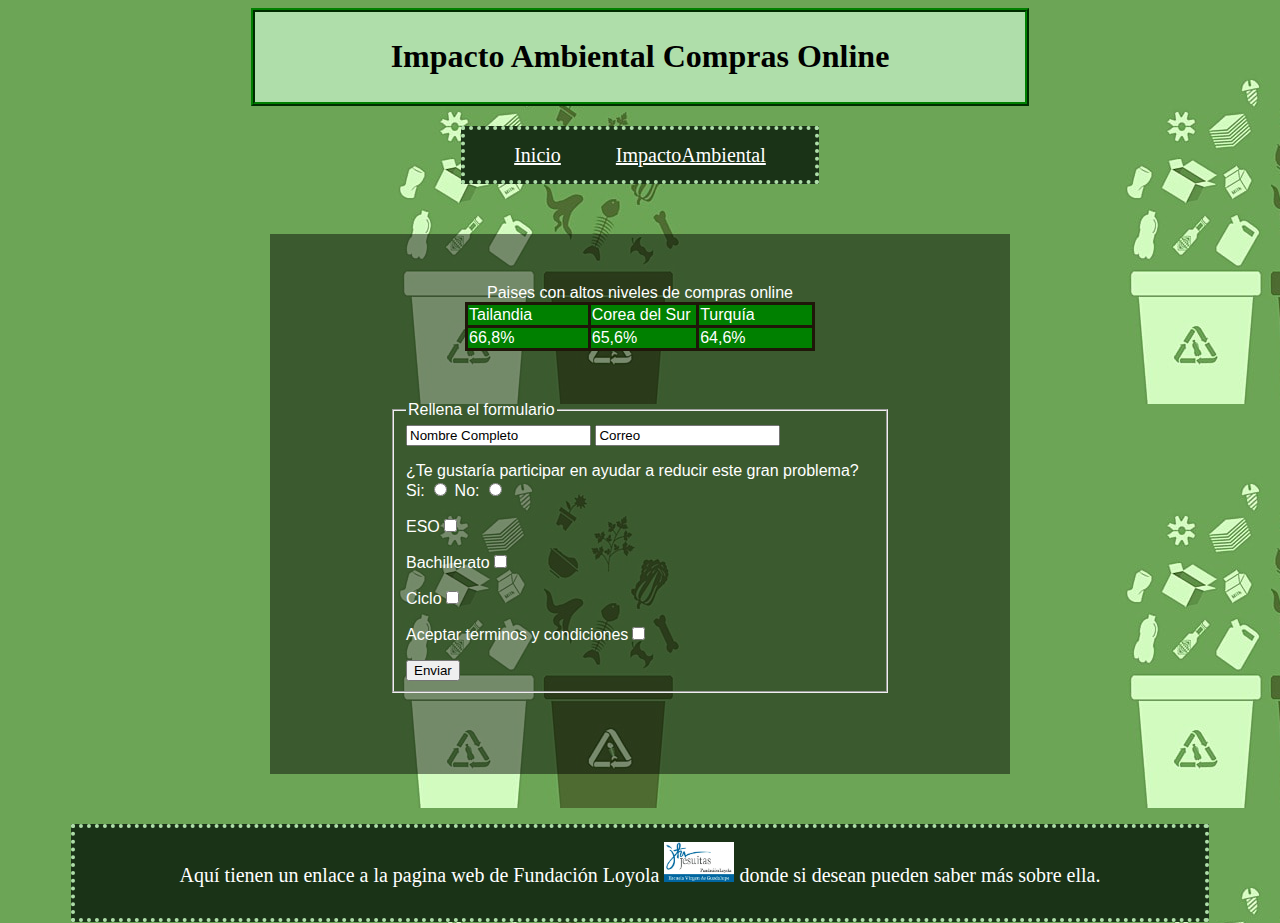
<file: paniaguabalbuenaleandrojose/index.html>
<!--Leandro José Paniagua Balbuena-->
<html>
	<head>
		<title>Impacto Ambiental Compras Online</title>
		<meta charset="UTF-8">
		<link href="estilo1.css" rel="StyleSheet" type="text/css"/>
	</head>
	<body>
		<!--Cabecera de la página-->
		<header>Impacto Ambiental Compras Online</header> 
		<!--Barra de navegación-->
		<nav>
			<a href="index.html">Inicio</a>
			<a href="impactoAmbiental.html">ImpactoAmbiental</a>
		</nav>
		<div id="trans">
			<!--Contenido de la tabla-->
			<table>
				<caption>Paises con altos niveles de compras online</caption>
				<tr>
					<td>Tailandia</td>
					<td>Corea del Sur</td>
					<td>Turquía</td>
				</tr>
				<tr>
					<td>66,8%</td>
					<td>65,6%</td>
					<td>64,6%</td>
				</tr>
			</table>
			<!--Formulario para participar en la reducción del impacto ambiental-->
			<form method="POST" action="formulario2.php">
				<!--Contenido del formulario dentro de un fieldset-->
				<fieldset>
					<legend>Rellena el formulario</legend>
					<input type="text" value="Nombre Completo" name="texto">
					<input type="text" value="Correo" name="correo">
					<p>
						<label for="opcion">¿Te gustaría participar en ayudar a reducir este gran problema?</label>
						<label for="opcion">Si:</label>
						<input name="radio1" type="radio" value=" si">
						<label for="opcion">No:</label>
						<input name="radio1" type="radio" value=" no">
					</p>				
					<p>ESO<input type="checkbox" name="opcion[]"></p>
					<p>Bachillerato<input type="checkbox" name="opcion[]"></p>
					<p>Ciclo<input type="checkbox" name="opcion[]"></p>
					<p>Aceptar terminos y condiciones<input name="aceptar" type="checkbox"></p>
				
					<!-- Botón de envío del formulario -->
					<input value="Enviar" type="submit">
				</fieldset>
			</form>
		</div>
		<footer>
			<!-- Contenido del pie de página con un enlace y una imagen -->
			Aquí tienen un enlace a la pagina web de Fundación Loyola
			<a href="https://fundacionloyola.com" target="-blank"><img id="escuela" src="imagenes/escuela.jpg"></a> 
			donde si desean pueden saber más sobre ella.
		</footer>
	</body>
</html>
</file>
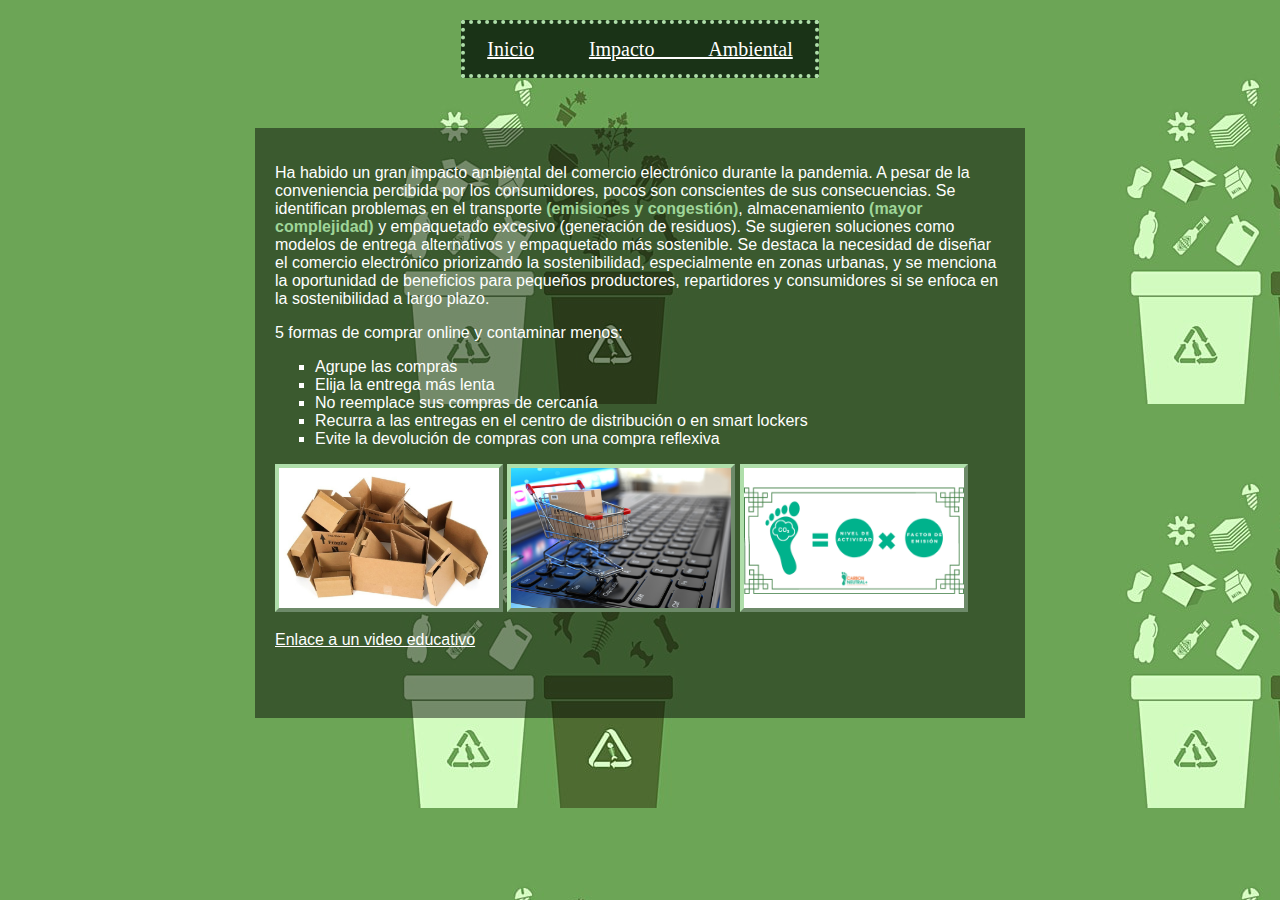
<file: paniaguabalbuenaleandrojose/impactoAmbiental.html>
<!--Leandro José Paniagua Balbuena-->
<html>
	<head>
		<title>San Ignacio</title>
		<meta charset="UTF-8">
		<link href="estilo1.css" rel="StyleSheet" type="text/css"/>
	</head>
	<body>
		<nav>
			<!--Barra de navegación-->
			<a href="index.html">Inicio</a>
			<a href="impactoAmbiental.html">Impacto Ambiental</a>
		</nav>
		<div id="div1">
			<p>
				Ha habido un gran impacto ambiental del comercio electrónico durante la pandemia. A pesar de
				la conveniencia percibida por los consumidores, pocos son conscientes de sus consecuencias. Se
				identifican problemas en el transporte <span>(emisiones y congestión)</span>, almacenamiento <span>(mayor complejidad)</span>
				y empaquetado excesivo (generación de residuos).

				Se sugieren soluciones como modelos de entrega alternativos y empaquetado más sostenible. Se destaca
				la necesidad de diseñar el comercio electrónico priorizando la sostenibilidad, especialmente en zonas
				urbanas, y se menciona la oportunidad de beneficios para pequeños productores, repartidores y
				consumidores si se enfoca en la sostenibilidad a largo plazo.
			</p>
		
			<p>5 formas de comprar online y contaminar menos:</p>
			<ul>
				<li>Agrupe las compras</li>
				<li>Elija la entrega más lenta</li>
				<li>No reemplace sus compras de cercanía</li>
				<li>Recurra a las entregas en el centro de distribución o en smart lockers</li>
				<li>Evite la devolución de compras con una compra reflexiva</li>
			</ul>

			<img class="imagenes" src="imagenes/cajas.jpg">
			<img class="imagenes" src="imagenes/compras.jpg">
			<img class="imagenes" src="imagenes/huella.png">
			
			<!--enlace para video de interes-->
			<a href="https://www.youtube.com/watch?v=411155b6N5I" target="-blank">Enlace a un video educativo</a>
		</div>
	</body>
</html>
</file>
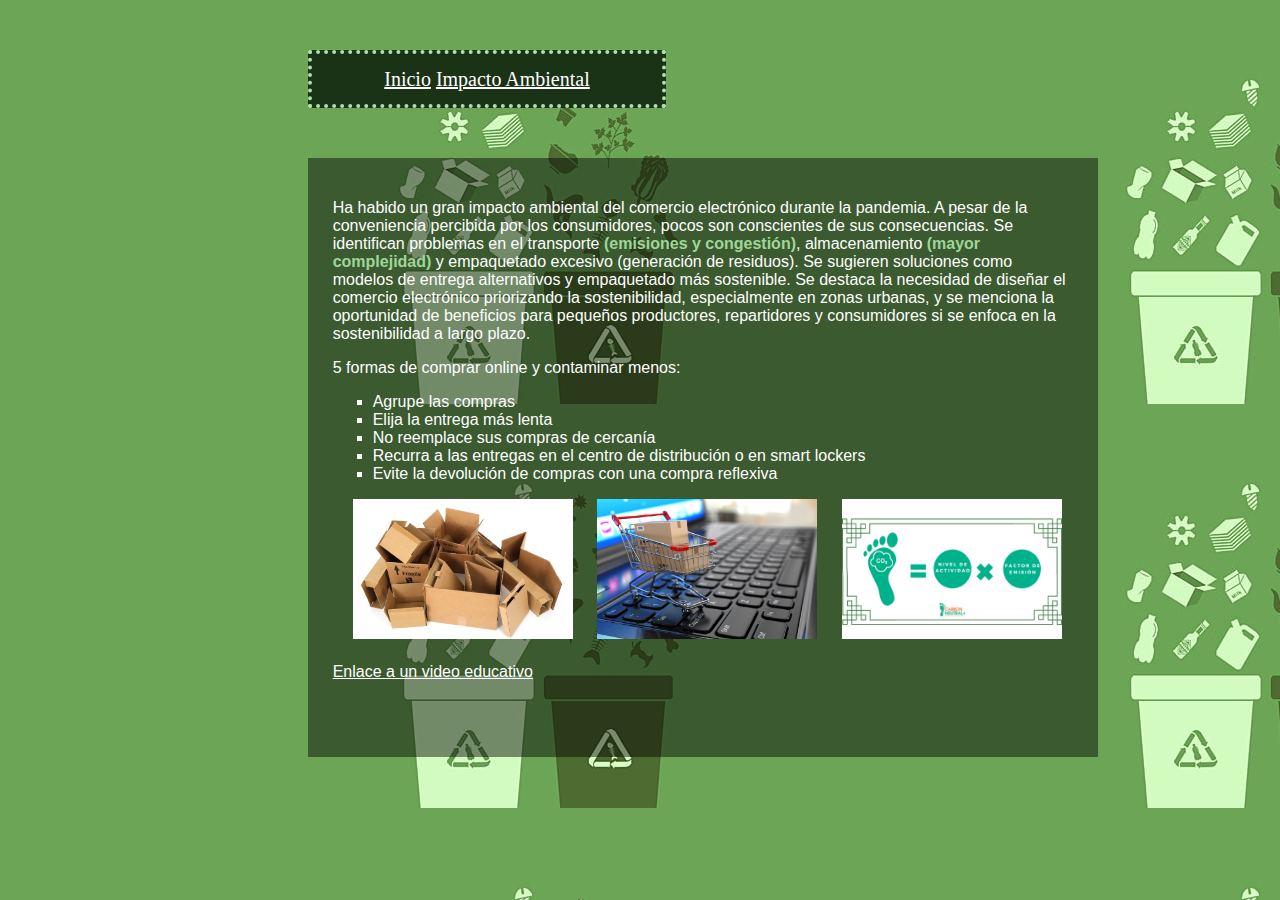
<file: paniaguabalbuenaleandrojose3/impactoAmbiental3.html>
<!--Leandro José Paniagua Balbuena-->
<html>
	<head>
		<title>San Ignacio</title>
		<meta charset="UTF-8" name="viewport" content="width=device-width, initial-scale=1.0">
		<link href="estilo3.css" rel="StyleSheet" type="text/css"/>
	</head>
	<body>
		<nav>
			<!--Barra de navegación-->
			<a href="index3.html">Inicio</a>
			<a href="impactoAmbiental3.html">Impacto Ambiental</a>
		</nav>
		<div id="div1">
			<p>
				Ha habido un gran impacto ambiental del comercio electrónico durante la pandemia. A pesar de
				la conveniencia percibida por los consumidores, pocos son conscientes de sus consecuencias. Se
				identifican problemas en el transporte <span>(emisiones y congestión)</span>, almacenamiento <span>(mayor complejidad)</span>
				y empaquetado excesivo (generación de residuos).

				Se sugieren soluciones como modelos de entrega alternativos y empaquetado más sostenible. Se destaca
				la necesidad de diseñar el comercio electrónico priorizando la sostenibilidad, especialmente en zonas
				urbanas, y se menciona la oportunidad de beneficios para pequeños productores, repartidores y
				consumidores si se enfoca en la sostenibilidad a largo plazo.
			</p>
		
			<p>5 formas de comprar online y contaminar menos:</p>
			<ul>
				<li>Agrupe las compras</li>
				<li>Elija la entrega más lenta</li>
				<li>No reemplace sus compras de cercanía</li>
				<li>Recurra a las entregas en el centro de distribución o en smart lockers</li>
				<li>Evite la devolución de compras con una compra reflexiva</li>
			</ul>

			<img src="imagenes/cajas.jpg">
			<img src="imagenes/compras.jpg">
			<img src="imagenes/huella.png">
			
			<!--enlace para video de interes-->
			<a href="https://www.youtube.com/watch?v=411155b6N5I" target="-blank">Enlace a un video educativo</a>
		</div>
	</body>
</html>
</file>
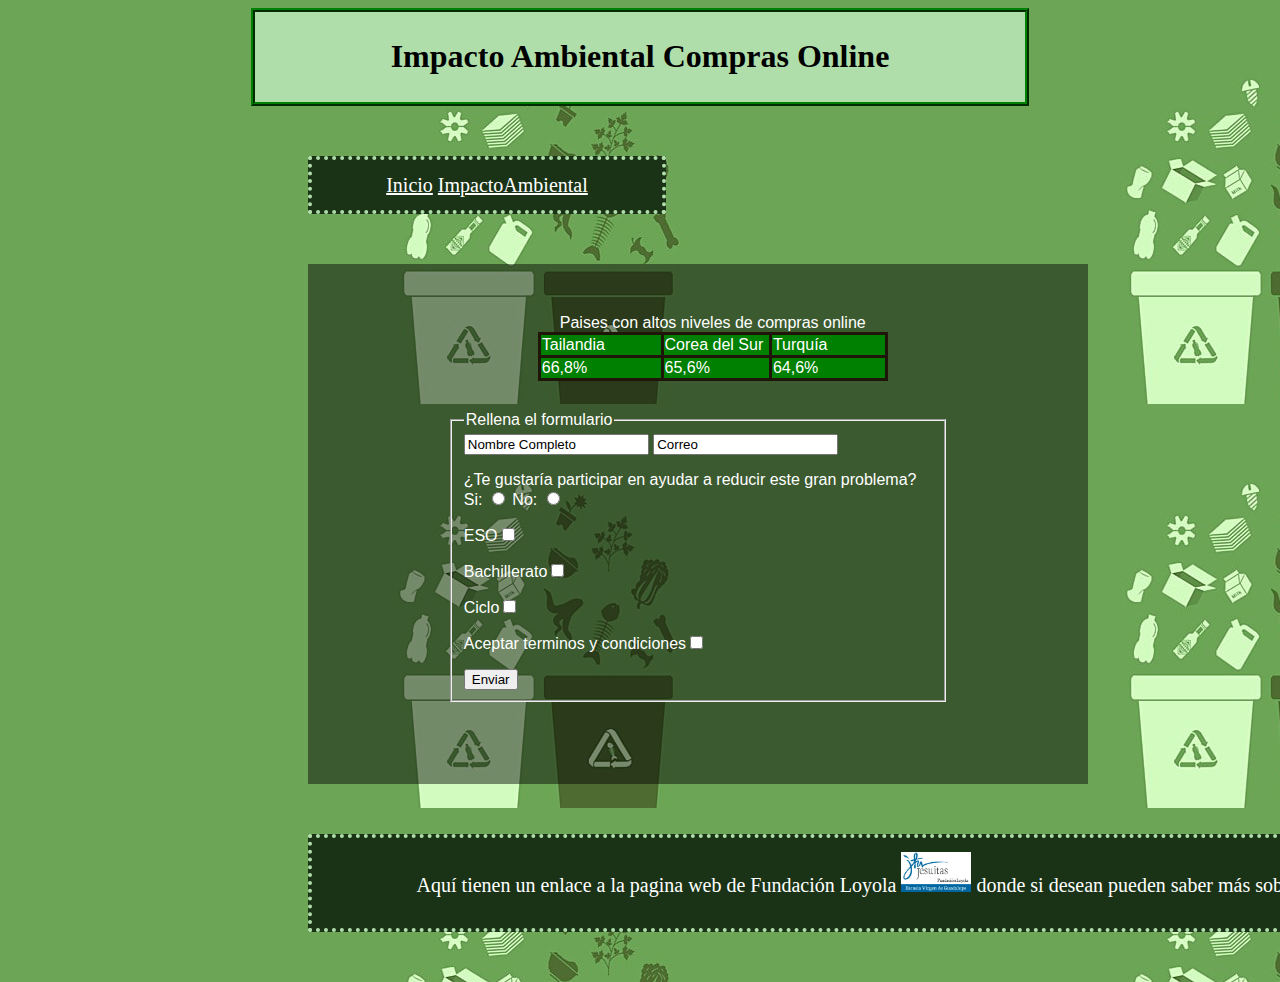
<file: paniaguabalbuenaleandrojose3/index3.html>
<!--Leandro José Paniagua Balbuena-->
<html>
	<head>
		<title>Impacto Ambiental Compras Online</title>
		<meta charset="UTF-8">
		<link href="estilo3.css" rel="StyleSheet" type="text/css"/>
	</head>
	<body>
		<!--Cabecera de la página-->
		<header>Impacto Ambiental Compras Online</header> 
		<!--Barra de navegación-->
		<nav>
			<a href="index3.html">Inicio</a>
			<a href="impactoAmbiental3.html">ImpactoAmbiental</a>
		</nav>
		<div id="trans">
			<!--Contenido de la tabla-->
			<table>
				<caption>Paises con altos niveles de compras online</caption>
				<tr>
					<td>Tailandia</td>
					<td>Corea del Sur</td>
					<td>Turquía</td>
				</tr>
				<tr>
					<td>66,8%</td>
					<td>65,6%</td>
					<td>64,6%</td>
				</tr>
			</table>
			<!--Formulario para participar en la reducción del impacto ambiental-->
			<form method="POST" action="formulario2.php">
				<!--Contenido del formulario dentro de un fieldset-->
				<fieldset>
					<legend>Rellena el formulario</legend>
					<input type="text" value="Nombre Completo" name="texto">
					<input type="text" value="Correo" name="correo">
					<p>
						<label for="opcion">¿Te gustaría participar en ayudar a reducir este gran problema?</label>
						<label for="opcion">Si:</label>
						<input name="radio1" type="radio" value=" si">
						<label for="opcion">No:</label>
						<input name="radio1" type="radio" value=" no">
					</p>				
					<p>ESO<input type="checkbox" name="opcion[]"></p>
					<p>Bachillerato<input type="checkbox" name="opcion[]"></p>
					<p>Ciclo<input type="checkbox" name="opcion[]"></p>
					<p>Aceptar terminos y condiciones<input name="aceptar" type="checkbox"></p>
				
					<!-- Botón de envío del formulario -->
					<input value="Enviar" type="submit">
				</fieldset>
			</form>
		</div>
		<footer>
			<!-- Contenido del pie de página con un enlace y una imagen -->
			Aquí tienen un enlace a la pagina web de Fundación Loyola
			<a href="https://fundacionloyola.com" target="-blank"><img id="escuela" src="imagenes/escuela.jpg"></a> 
			donde si desean pueden saber más sobre ella.
		</footer>
	</body>
</html>
</file>
<file: paniaguabalbuenaleandrojose/estilo1.css>
/*Leandro José Paniagua Balbuena*/
 
/*--------------------------------------------------*/

/*INDEX*/

hmtl{
	margin: 0;
    padding: 0;
	/*Pongo el margin y el padding en 0 para eliminar los margenes predeterminados*/
}

body{
	max-width: 1280px;
    max-height: 720px;
	background-image: url(imagenes/fondo.jpg);
	/*uso esta parte del codigo para poner una imagen del fondo a la pagina 1*/
}

header{
	background-color: #AFDEAA;
	width: 730px;
	height: 50px;
	padding: 20px;
	font-family: verdana;
	text-align: center;
	line-height: 48px;
	border: 4px green ridge;
	font-size: xx-large;
	font-weight: bold;
	color: black;
	margin: auto;
}

nav{
	width: 350px;
	height: 50px;
	margin: 20px auto 0px auto;
	text-align: center;
	line-height: 50px;
	border: 4px #AFDEAA dotted;
	font-size: 20px;
	background-color: #1A3317;
	word-spacing: 50px;
}

a:link{
	color: white;
}

a:visited{
	color: white;
}

a:hover{
	background-color: green;
}

#trans{
	width: 700px;
	height: 500px;
	padding: 20px;
	margin: 50px auto 0px auto;
	color: white;
	font-family: arial;
	background-color: rgba(0,0,0,0.45);
}

table, td{
	width: 350px;
	border: 3px solid #1f1609;
	border-collapse: collapse;
	color: white;
	background-color: green;
	margin: 30px auto 0px auto;
}

form {
    width: 500px;
	margin: 50px auto 0px auto;
}

footer{
	width: 1130px;
	height: 90px;
	margin: 50px auto 0px auto;
	text-align: center;
	line-height: 95px;
	color: white;
	border: 4px #AFDEAA dotted;
	font-size: 20px;
	background-color: #1A3317;
}

#escuela{
	width: 70px;
	height: 40px;
	/*Se define un estilo para la imagen con el ID escuela, estableciendo un tamaño específico.*/
}

/*--------------------------------------------------*/

/*Impacto Ambiental*/

#div1{
	width: 730px;
	height: 550px;
	padding: 20px;
	margin: 50px auto 0px auto;
	color: white;
	font-family: arial;
	background-color: rgba(0,0,0,0.45);
}

span{
	/*la uso para poner el texto en negrita con un color diferente*/
	font-weight: bold;
	color: #9fd699;
}

ul{
	list-style-type: square;
	/*Se modifica el estilo de las listas desordenadas para que los elementos tengan viñetas cuadradas.*/
}

.imagenes{
	/*Se define un estilo específico para las imágenes con la clase .imagenes, estableciendo dimensiones, márgenes y un borde.*/
	width: 220px;
	height: 140px;
	margin-bottom: 15px;
	border: 4px #AFDEAA outset;
}
</file>
<file: paniaguabalbuenaleandrojose3/estilo3.css>
/*Leandro José Paniagua Balbuena*/
 
/*--------------------------------------------------*/

/*INDEX*/

hmtl{
	width: 1280px;
	margin: 0 auto;
}

body{
	padding: 0;
	background-image: url(imagenes/fondo.jpg);
}

header{
	background-color: #AFDEAA;
	width: 730px;
	height: 50px;
	padding: 20px;
	font-family: verdana;
	text-align: center;
	line-height: 48px;
	border: 4px green ridge;
	font-size: xx-large;
	font-weight: bold;
	color: black;
	margin: auto;
}

nav{
	width: 350px;
	height: 50px;
	margin: 50px 300px;;
	text-align: center;
	line-height: 50px;
	border: 4px #AFDEAA dotted;
	font-size: 20px;
	background-color: #1A3317;
}

a:link{
	color: white;
}

a:visited{
	color: white;
}

a:hover{
	background-color: green;
}

#trans{
	padding: 1.5625%; /* 20px en relación al ancho del contenedor principal (20/1280 * 100) */
	width: 58.59375%; /* 750px en relación al ancho del contenedor principal (750/1280 * 100) */
	height: 480px;
	margin: 50px 300px;
	color: white;
  	font-family: arial;
  	background-color: rgba(0, 0, 0, 0.45);
}

table, td{
	width: 350px;
	border: 3px solid #1f1609;
	border-collapse: collapse;
	color: white;
	background-color: green;
	margin: 30px 210px;
}

form {
    width: 500px;
	margin: 30px 120px;
}

footer{
	width: 1130px;
	height: 90px;
	margin: 50px 300px;
	text-align: center;
	line-height: 95px;
	color: white;
	border: 4px #AFDEAA dotted;
	font-size: 20px;
	background-color: #1A3317;
}

#escuela{
	width: 70px;
	height: 40px;
	/*Se define un estilo para la imagen con el ID escuela, estableciendo un tamaño específico.*/
}

/*--------------------------------------------------*/

/*Impacto Ambiental*/

#div1{
	
	padding: 1.953125%; /* 25px en relación al ancho del contenedor principal (25/1280 * 100) */
	width: 58.59375%; /* 750px en relación al ancho del contenedor principal (750/1280 * 100) */
	height: 550px;
	margin: 50px 300px;
	color: white;
  	font-family: arial;
  	background-color: rgba(0, 0, 0, 0.45);
}

#div1 img{
	/*Se define un estilo específico para las imágenes con la clase .imagenes, estableciendo dimensiones, márgenes y un borde.*/
	width: 220px;
	height: 140px;
	/*El padding aplicado a las imágenes no afecta la altura declarada del #div1, ya que el padding se aplica a las imágenes internas, no al div contenedor.*/
	padding-left: 20px;
	padding-bottom: 20px;
}

span{
	/*la uso para poner el texto en negrita con un color diferente*/
	font-weight: bold;
	color: #9fd699;
}

ul{
	list-style-type: square;
	/*Se modifica el estilo de las listas desordenadas para que los elementos tengan viñetas cuadradas.*/
}
</file>
